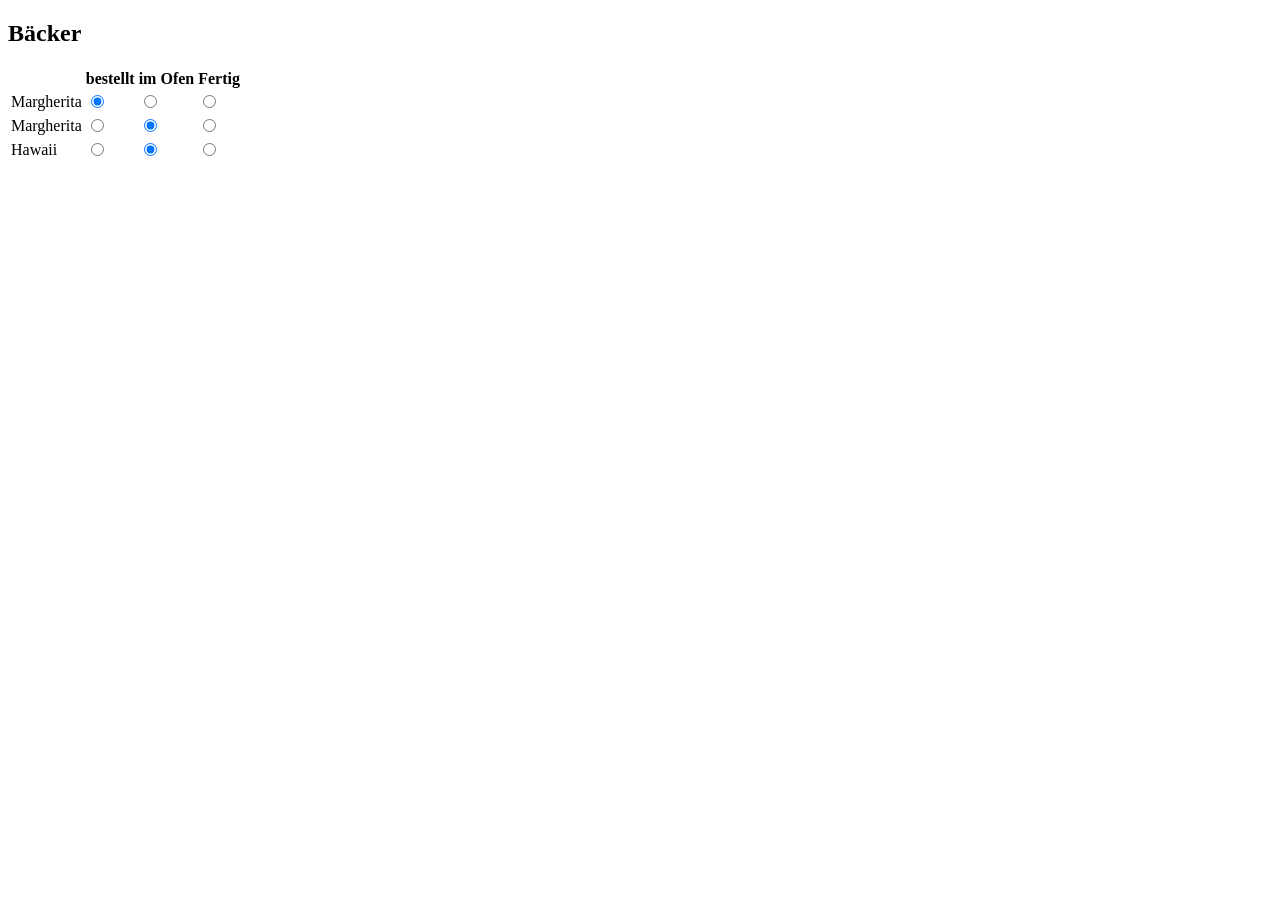
<file: code/Baker.htm>
<!DOCTYPE html>
<html lang="de">
	<head>
		<meta charset="UTF-8" />
		<!-- öäß -->
		<title>
			Bäcker
		</title>
	</head>
	<body>
		<section>
			<h1>Bäcker</h1>
			<form id="bakerForm" action="http://www.fbi.h-da.de/cgi-bin/Echo.pl" accept-charset="UTF-8" method="get">
				<table>
					<tr>
						<th></th>
						<th>bestellt</th>
						<th>im Ofen</th>
						<th>Fertig</th>
					</tr>

					<tr>
						<td>Margherita</td>
						<td><input type="radio" name="1" value="0" onclick="document.forms['bakerForm'].submit();" checked></td>
						<td><input type="radio" name="1" value="1" onclick="document.forms['bakerForm'].submit();"></td>
						<td><input type="radio" name="1" value="2" onclick="document.forms['bakerForm'].submit();"></td>
					</tr>
					<tr>
						<td>Margherita </td>
						<td><input type="radio" name="2" value="0" onclick="document.forms['bakerForm'].submit();"></td>
						<td><input type="radio" name="2" value="1" onclick="document.forms['bakerForm'].submit();" checked></td>
						<td><input type="radio" name="2" value="2" onclick="document.forms['bakerForm'].submit();"></td>
					</tr>
					<tr>
						<td>Hawaii</td>
						<td><input type="radio" name="3" value="0" onclick="document.forms['bakerForm'].submit();"></td>
						<td><input type="radio" name="3" value="1" onclick="document.forms['bakerForm'].submit();" checked></td>
						<td><input type="radio" name="3" value="2" onclick="document.forms['bakerForm'].submit();"></td>
					</tr>
				</table>
			</form>
		</section>
	</body>
</html>
</file>
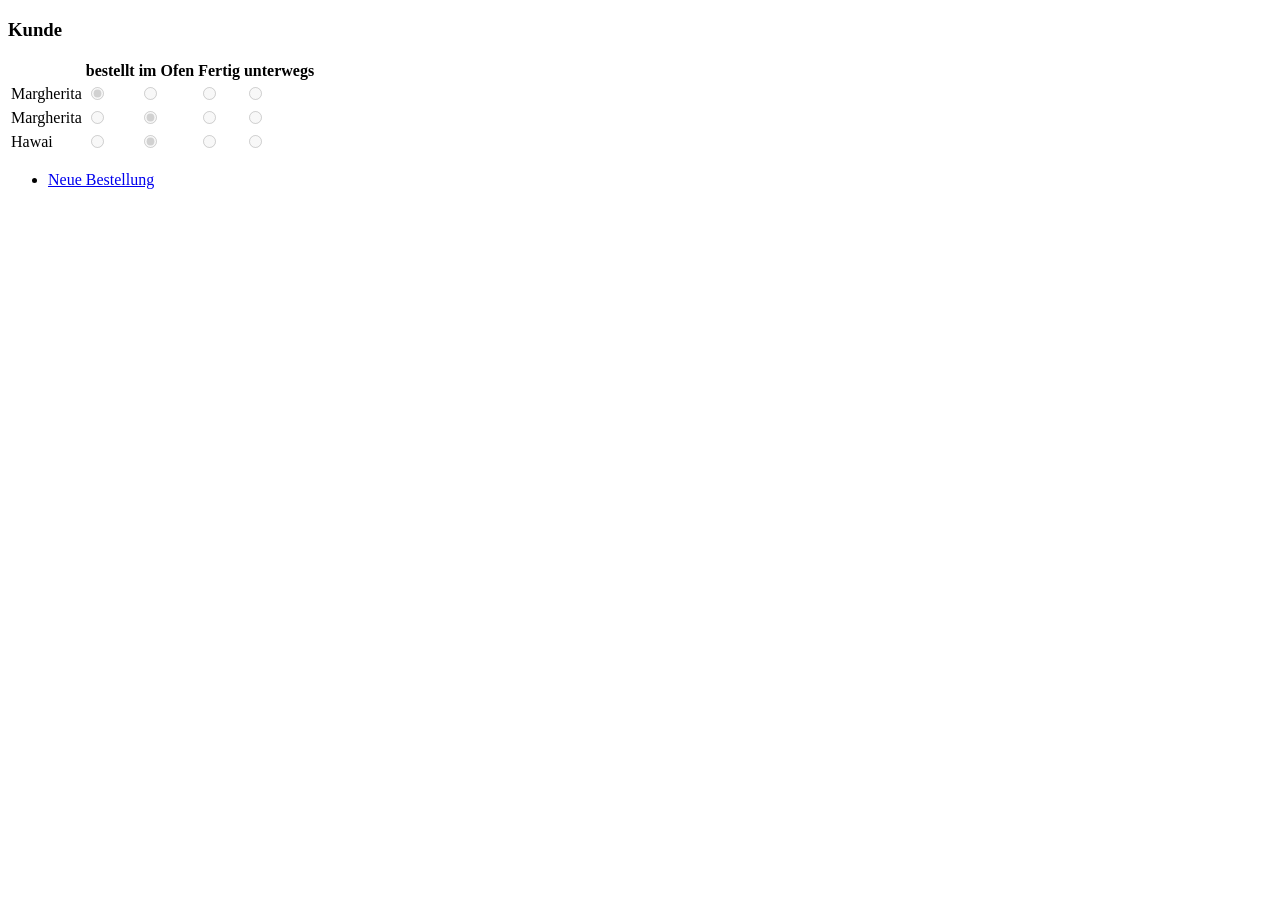
<file: code/Customer.htm>
<!DOCTYPE html>
<html lang="de">
	<head>
		<meta charset="UTF-8" />
		<!-- öäß -->
		<title>
			Kunde
		</title>
	</head>
	<body>
		<section>
			<article>
				<h1>Kunde</h1>
				<form id="customerForm">
					<table>
						<tr>
							<th></th>
							<th>bestellt</th>
							<th>im Ofen</th>
							<th>Fertig</th>
							<th>unterwegs</th>
						</tr>

						<tr>
							<td>Margherita</td>
							<td><input type="radio" name="1" value="0" disabled checked></td>
							<td><input type="radio" name="1" value="1" disabled></td>
							<td><input type="radio" name="1" value="2" disabled></td>
							<td><input type="radio" name="1" value="3" disabled></td>
						</tr>
						<tr>
							<td>Margherita </td>
							<td><input type="radio" name="2"  value="0" disabled></td>
							<td><input type="radio" name="2" value="1" disabled checked></td>
							<td><input type="radio" name="2" value="2" disabled></td>
							<td><input type="radio" name="3" value="3" disabled></td>
						</tr>
						<tr>
							<td>Hawai</td>
							<td><input type="radio" name="3" value="0" disabled></td>
							<td><input type="radio" name="3" value="1" disabled checked></td>
							<td><input type="radio" name="3" value="2" disabled></td>
							<td><input type="radio" name="3" value="3" disabled></td>
						</tr>
					</table>
				</form>
			</article>
			<article>
				<ul>
					<li><a href="Order.htm">Neue Bestellung</a></li>
				</ul>
			</article>
		</section>
	</body>
</html>
</file>
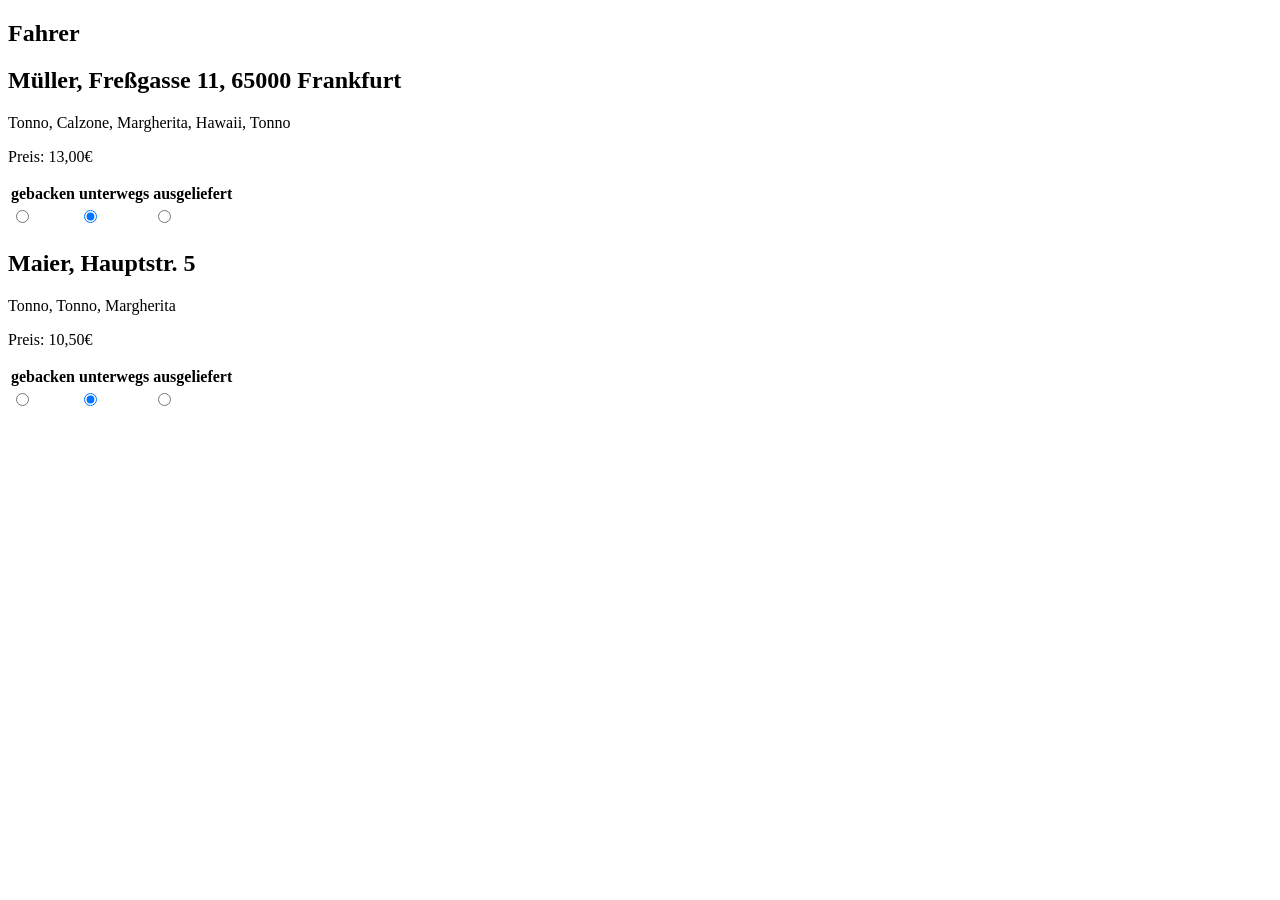
<file: code/Driver.htm>
<!DOCTYPE html>
<html lang="de">
	<head>
		<meta charset="UTF-8" />
		<!-- öäß -->
		<title>
			Fahrer
		</title>
	</head>
	<body>
		<section>
			<h1>Fahrer</h1>
			<form id="driverForm" action="http://www.fbi.h-da.de/cgi-bin/Echo.pl" accept-charset="UTF-8" method="get">
			<article>
				<h2>Müller, Freßgasse 11, 65000 Frankfurt</h2>
				<p>
					Tonno, Calzone, Margherita, Hawaii, Tonno
				</p>
				<p>
					Preis: 13,00€
				</p>
				<table>
					<tr>
						<th>gebacken</th>
						<th>unterwegs</th>
						<th>ausgeliefert</th>
					</tr>

					<tr>
						<td><input type="radio" name="1" value="2" onclick="document.forms['driverForm'].submit();"></td>
						<td><input type="radio" name="1" value="3" onclick="document.forms['driverForm'].submit();" checked></td>
						<td><input type="radio" name="1" value="4" onclick="document.forms['driverForm'].submit();"></td>
					</tr>
				</table>
			</article>
			<article>
				<h2>Maier, Hauptstr. 5</h2>
				<p>
					Tonno, Tonno, Margherita
				</p>
				<p>
					Preis: 10,50€
				</p>
				<table>
					<tr>
						<th>gebacken</th>
						<th>unterwegs</th>
						<th>ausgeliefert</th>
					</tr>

					<tr>
						<td><input type="radio" name="2" value="2" onclick="document.forms['driverForm'].submit();"></td>
						<td><input type="radio" name="2" value="3" onclick="document.forms['driverForm'].submit();" checked></td>
						<td><input type="radio" name="2" value="4" onclick="document.forms['driverForm'].submit();"></td>
					</tr>
				</table>
			</article>
			</form>
		</section>
	</body>
</html>
</file>
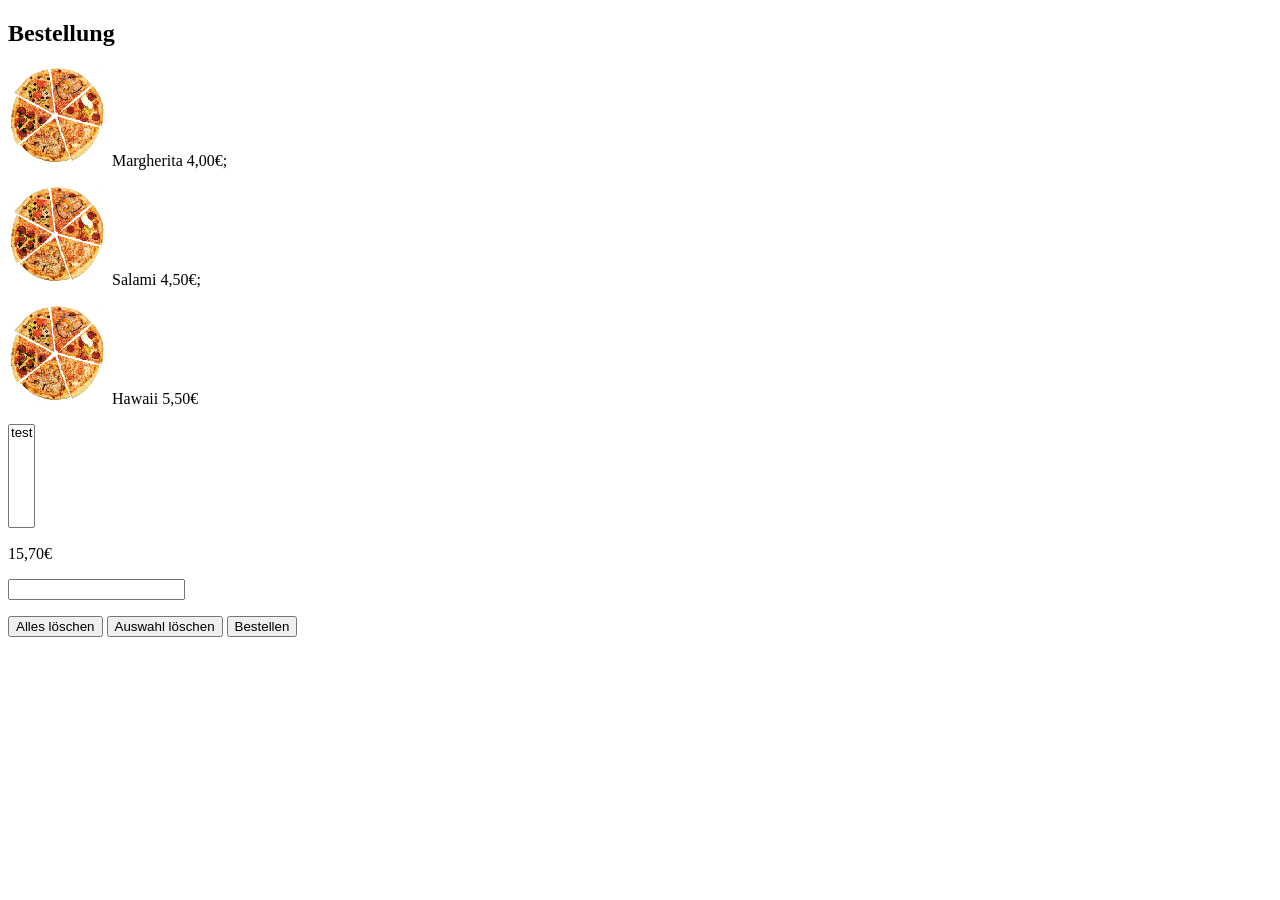
<file: code/Order.htm>
<!DOCTYPE html>
<html lang="de">
	<head>
		<meta charset="UTF-8" />
		<!-- öäß -->
		<title>
			Bestellung
		</title>
	</head>
	<body>
		<section>
			<h1>Bestellung</h1>
			<p>
				<img src="images/pizza.png" alt="Bild einer Pizza" />
				Margherita 4,00€;
			</p>
			<p>
				<img src="images/pizza.png" alt="Bild einer Pizza" />
				Salami 4,50€;
			</p>
			<p>
				<img src="images/pizza.png" alt="Bild einer Pizza" />
				Hawaii 5,50€
			</p>
			<form id="orderForm" action="http://www.fbi.h-da.de/cgi-bin/Echo.pl" accept-charset="UTF-8" method="get">
				<p>
					<select name="cart[]" multiple size="6">
						<option>test</option>			
					</select>
				</p>
				<p>
					15,70€
				</p>
				<p>
					<input name="adress" type="text" size="20">
				</p>
				<p>
					<input type="button" name="deleteAll" value="Alles löschen" /> 
					<input type="button" name="deleteSelected" value="Auswahl löschen" /> 
					<input type="submit" value="Bestellen" /> 
				</p>
			</form>
		</section>
	</body>
</html>
</file>
